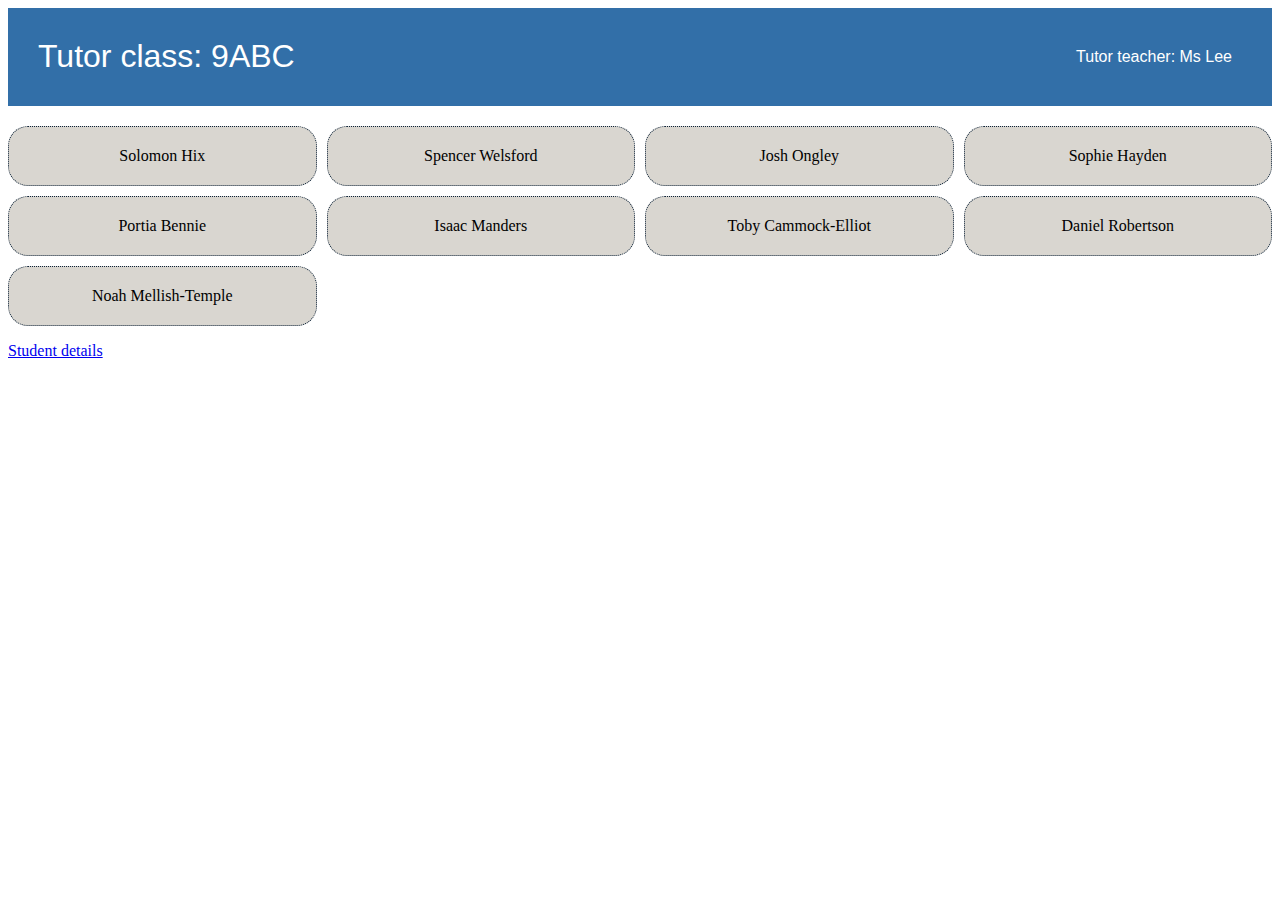
<file: student-info/index.html>
<!DOCTYPE html>
<html lang="en" dir="ltr">
  <head>
    <meta charset="utf-8">
    <link rel="stylesheet" href="styles.css">
    <title>Practice task - CSS Grid</title>
  </head>
  <body>

    <div class="banner-container">
      <div class="class_name">
        Tutor class: 9ABC
      </div>
      <div class="teacher_name">
        Tutor teacher: Ms Lee
      </div>

    </div>
    <div class="student-list-container">
      <div class="student">
        Solomon Hix
      </div>
      <div class="student">
        Spencer Welsford
      </div>
      <div class="student">
        Josh Ongley
      </div>
      <div class="student">
        Sophie Hayden
      </div>
      <div class="student">
        Portia Bennie
      </div>
      <div class="student">
        Isaac Manders
      </div>
      <div class="student">
        Toby Cammock-Elliot
      </div>
      <div class="student">
        Daniel Robertson
      </div>
      <div class="student">
        Noah Mellish-Temple
      </div>

    </div>
    <p><a href="details.html">Student details</a></p>

  </body>
</html>
</file>
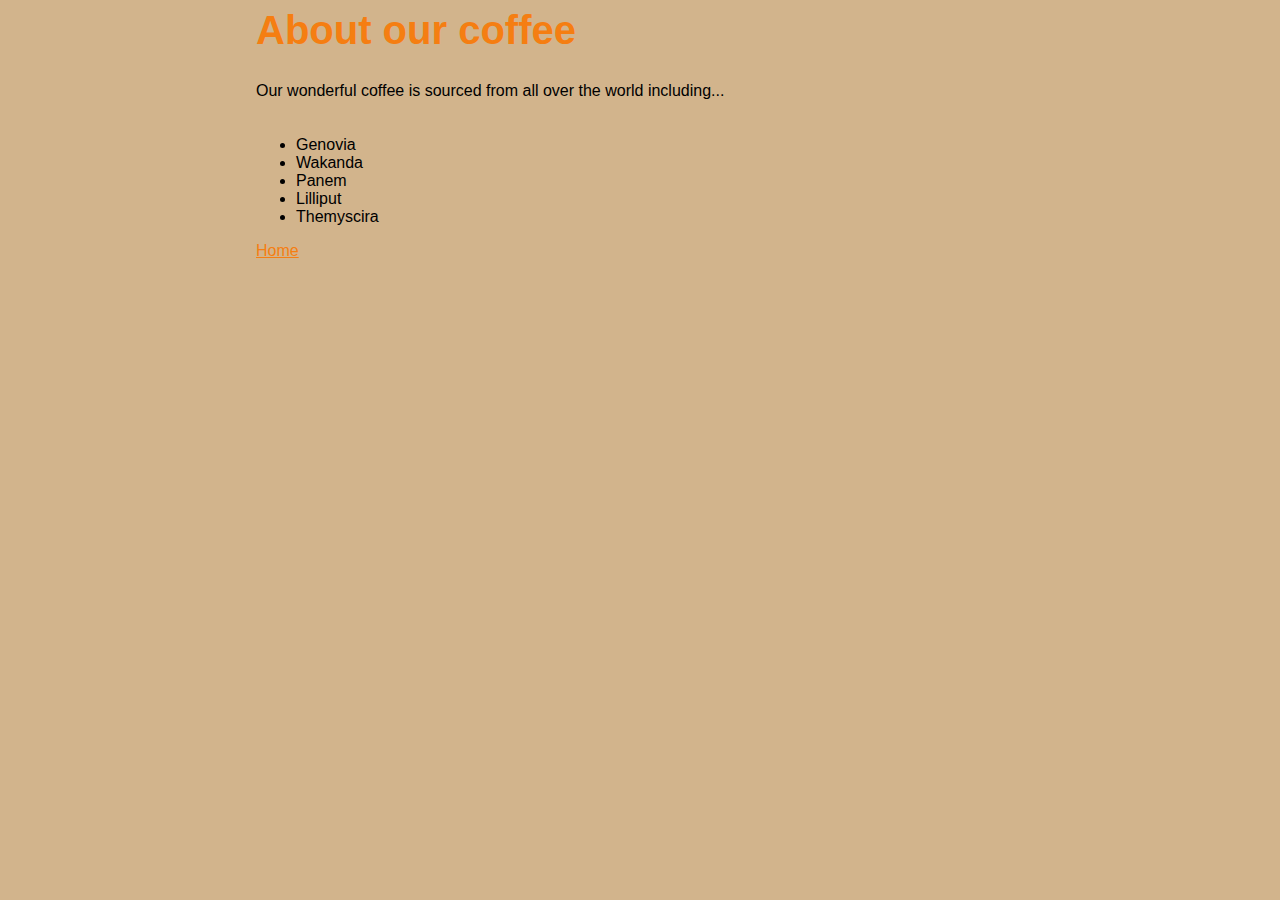
<file: basics/about.html>
<html lang="en">
<head>
    <meta charset="UTF-8">
    <meta http-equiv="X-UA-Compatible" content="IE=edge">
    <meta name="viewport" content="width=device-width, initial-scale=1.0">
    <title>Document</title>
    <link rel="stylesheet" href="styles.css">
</head>
<body>
    <h1>About our coffee</h1>
    <p>Our wonderful coffee is sourced from all over the world including...</p>
    <ul>
        <li>Genovia</li>
        <li>Wakanda</li>
        <li>Panem</li>
        <li>Lilliput</li>
        <li>Themyscira</li>
    </ul>
    <a href="starbuzz.html">Home</a>
</body>
</html>
</file>
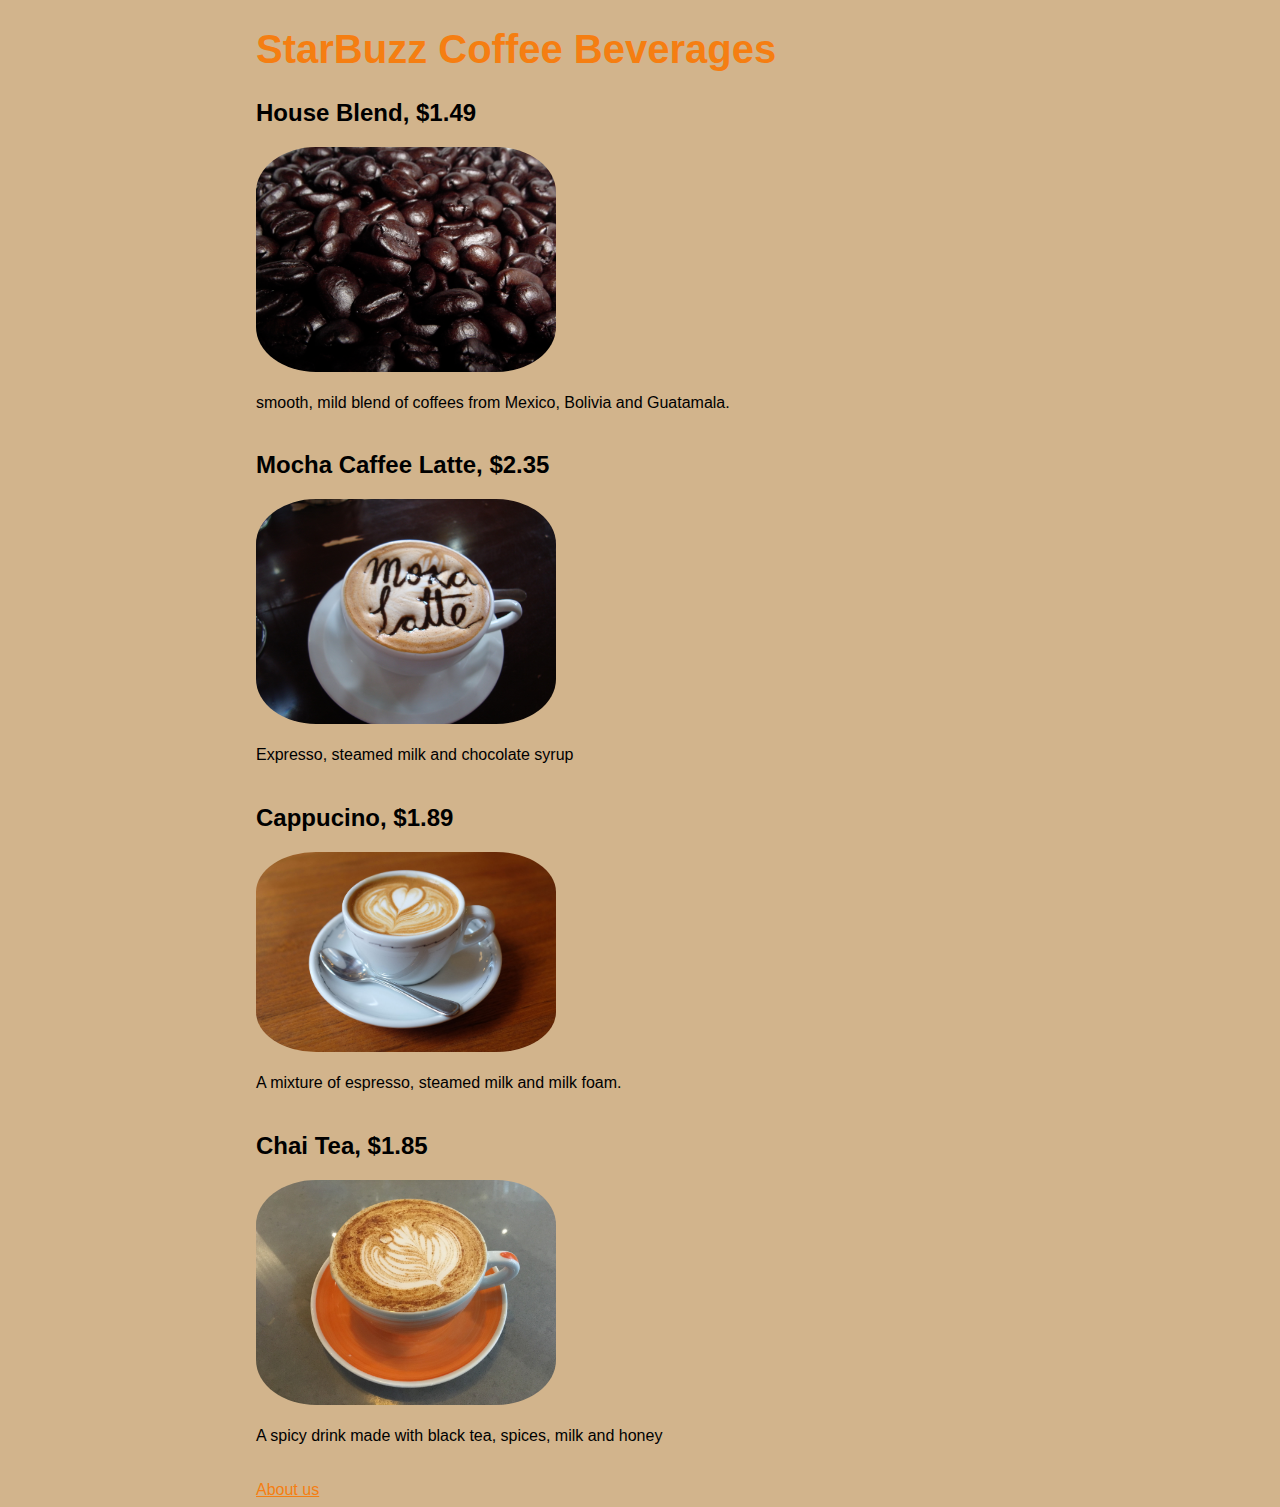
<file: basics/starbuzz.html>
<!DOCTYPE html>
<html lang="en" dir="ltr">
  <head>
    <meta charset="utf-8">
    <title>StarBuzz coffee</title>
    <link rel="stylesheet" href="styles.css">
  </head>
  <body>
    <h1>StarBuzz Coffee Beverages</h1>
    <h2>House Blend, $1.49</h2>
    <img src="images\coffee-beans.jpg" alt="Coffee beans">
    <p>smooth, mild blend of coffees from Mexico, Bolivia and Guatamala.</p>
    
    <h2>Mocha Caffee Latte, $2.35</h2>
    <img src="images\mocha-latte.jpg" alt="Cup of mocha latte coffee">
    <p>Expresso, steamed milk and chocolate syrup</p>
    
    <h2>Cappucino, $1.89</h2>
    <img src="images\cappuccino.jpg" alt="Cup of cappucino coffee">
    <p>A mixture of espresso, steamed milk and milk foam.</p>
 
    <h2>Chai Tea, $1.85</h2>
    <img src="images\chai-latte.jpg" alt="Cup of Chai Tea">
    <p>A spicy drink made with black tea, spices, milk and honey</p>

    <a href="about.html">About us</a>
   

  </body>
</html>
</file>
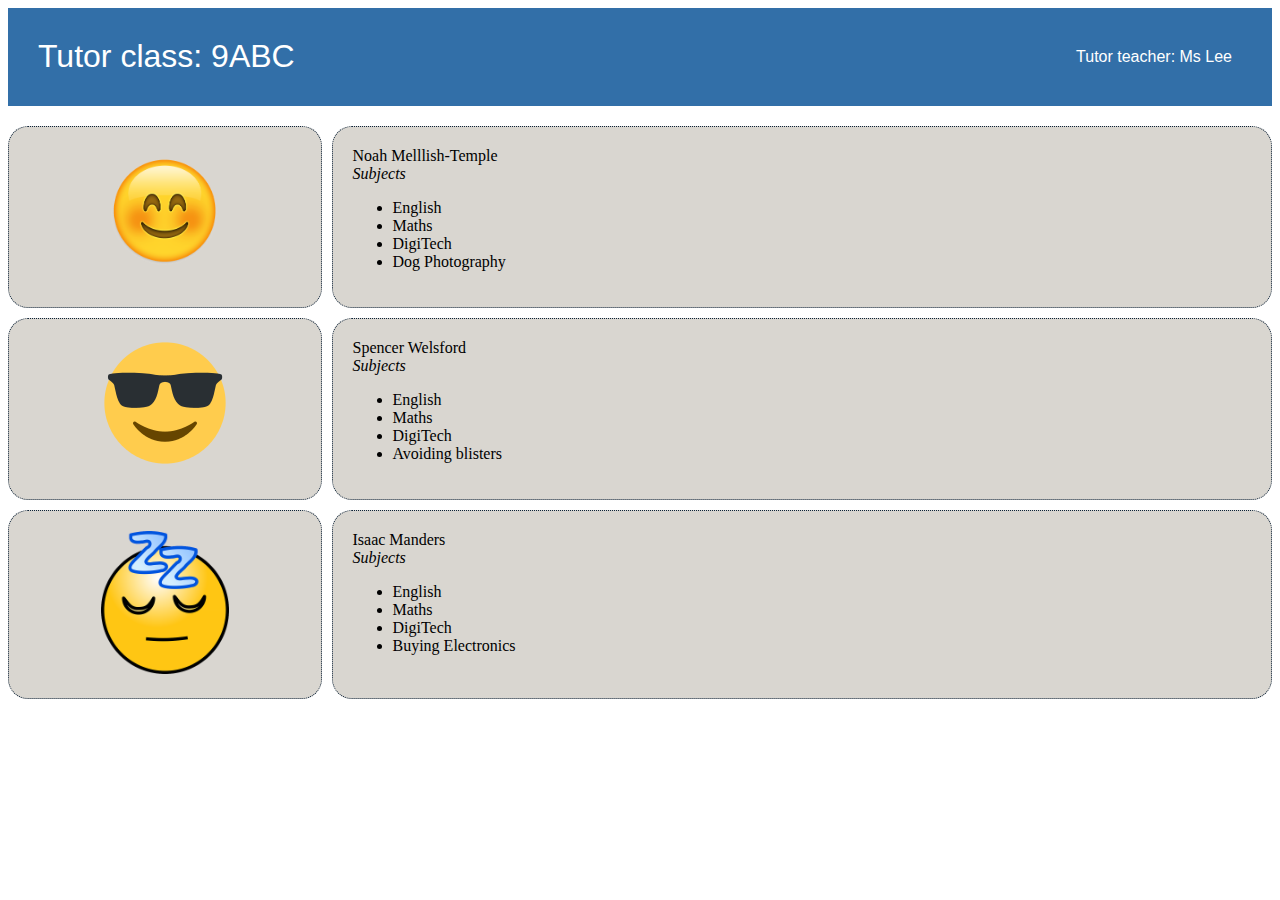
<file: student-info/details.html>
<!DOCTYPE html>
<html lang="en" dir="ltr">
  <head>
    <meta charset="utf-8">
    <link rel="stylesheet" href="styles.css">
    <title>Practice task - CSS Grid</title>
  </head>
  <body>

    <div class="banner-container">
      <div class="class_name">
        Tutor class: 9ABC
      </div>
      <div class="teacher_name">
        Tutor teacher: Ms Lee
      </div>

    </div>
    <div class="student-details-container">
      <div class="photo">
        <img src="images/student1.png" alt="student photo" width="128">
      </div>
      <div class="card">
        Noah Melllish-Temple</br>
        <em>Subjects</em>
          <ul>
            <li>English</li>
            <li>Maths</li>
            <li>DigiTech</li>
            <li>Dog Photography</li>
          </ul>
      </div>
      <div class="photo">
        <img src="images/student2.png" alt="student photo" width="128">
      </div>
      <div class="card">
        Spencer Welsford</br>
        <em>Subjects</em>
          <ul>
            <li>English</li>
            <li>Maths</li>
            <li>DigiTech</li>
            <li>Avoiding blisters</li>
          </ul>

      </div>
      <div class="photo">
        <img src="images/student3.png" alt="student photo" width="128">
      </div>
      <div class="card">
        Isaac Manders</br>
        <em>Subjects</em>
          <ul>
            <li>English</li>
            <li>Maths</li>
            <li>DigiTech</li>
            <li>Buying Electronics</li>
          </ul>
      </div>

    </div>

  </body>
</html>
</file>
<file: student-info/styles.css>
/* Grid styles */

/* Banner styles */
.banner-container {
  position: sticky;
  top: 0;
  display: grid;
  grid-template-columns: 2fr 1fr;
  background-color: rgb(50, 111, 168);
  padding: 20px;
  color: white;
  font-family: Arial, Helvetica, sans-serif;

}

.class_name {
  padding: 10px;
  font-size: 2em;

}

.teacher_name {
  padding: 20px;
  text-align: right;

}

/* contains content of page which lists students */
.student-list-container {
  margin-top: 20px;
  display: grid;
  grid-template-columns: repeat(auto-fit, minmax(300px, 1fr));
  grid-gap: 10px;
}


/* contains content of page which lists students */
.student-details-container {
  margin-top: 20px;
  display: grid;
  grid-template-columns: 1fr 3fr;
  grid-gap: 10px;
}

.student {
  border: 1px dotted rgb(12, 34, 56);
  border-radius: 20px;
  padding: 20px;
  overflow: hidden;
  text-align: center;
  background-color: rgb(217, 214, 208);
}
/*  */
.card {
  border: 1px dotted rgb(12, 34, 56);
  border-radius: 20px;
  padding: 20px;
  overflow: hidden;
  text-align: left;
  background-color: rgb(217, 214, 208);
}

/* Dealing with images in cards */
.card > img {
  max-width: 100%;
  height: auto;
}

.card > p {
  margin-left: 10px;
}
.photo {
  border: 1px dotted rgb(12, 34, 56);
  border-radius: 20px;
  padding: 20px;
  overflow: hidden;
  text-align: center;
  background-color: rgb(217, 214, 208);
}

/* Dealing with images in cards */
.photo > img {
  max-width: 100%;
  height: auto;
}

.photo > p {
  margin-left: 10px;
}
</file>
<file: basics/styles.css>
/* sets all margins and padding to 0 */

 body {

    background-color: #D2B48C;
    margin-left: 20%;
    font-family: sans-serif;
 }

 h1 {
    color: #F57E12;
    font-size: 30pt;
 }

 p {
    padding-top: 2px;
    padding-bottom: 20px;
 }

 img {
    width: 300px;
    border-radius: 20%;
 }

 a {
    color: #F57E12;
 }

 a:visited {
    color: #F57E12;
 }
</file>
